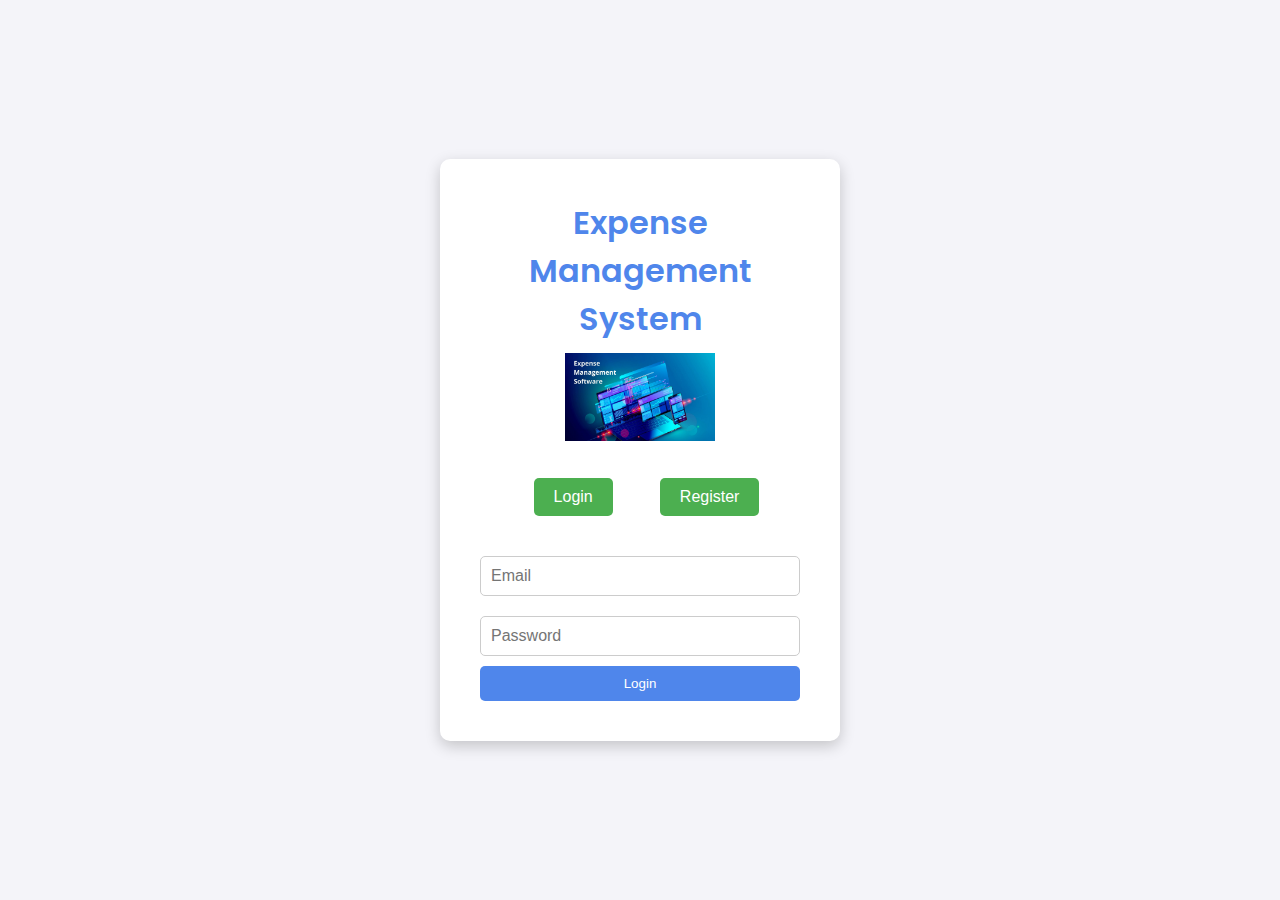
<file: index.html>
<!DOCTYPE html>
<html lang="en">
<head>
    <meta charset="UTF-8">
    <meta name="viewport" content="width=device-width, initial-scale=1.0">
    <title>Expense Management System</title>
    <!-- Google Fonts for a professional look -->
    <link href="https://fonts.googleapis.com/css2?family=Poppins:wght@400;600&display=swap" rel="stylesheet">
    <!-- Link to external stylesheet -->
    <link rel="stylesheet" href="styles.css">
</head>
<body>
    <div class="container">
        <!-- Title and image -->
        <div class="title-container">
            <h1>Expense Management System</h1>
            <img src="image.jpg" alt="Expense Management" class="expense-img">
        </div>

        <!-- Form container for login and registration -->
        <div class="form-box">
            <div class="button-box">
                <div id="btn"></div>
                <button type="button" class="toggle-btn" onclick="login()">Login</button>
                <button type="button" class="toggle-btn" onclick="register()">Register</button>
            </div>
            <!-- Login Form -->
            <form id="login" class="input-group" method="POST" action="login.php">
                <input type="text" class="input-field" name="email" placeholder="Email" required>
                <input type="password" class="input-field" name="password" placeholder="Password" required>
                <button type="submit" class="submit-btn">Login</button>
            </form>
            <!-- Register Form -->
            <form id="register" class="input-group" method="POST" action="register.php">
                <input type="text" class="input-field" name="username" placeholder="Username" required>
                <input type="email" class="input-field" name="email" placeholder="Email" required>
                <input type="password" class="input-field" name="password" placeholder="Password" required>
                <button type="submit" class="submit-btn">Register</button>
            </form>
        </div>
    </div>
    <script src="scripts.js"></script>
</body>
</html>
</file>
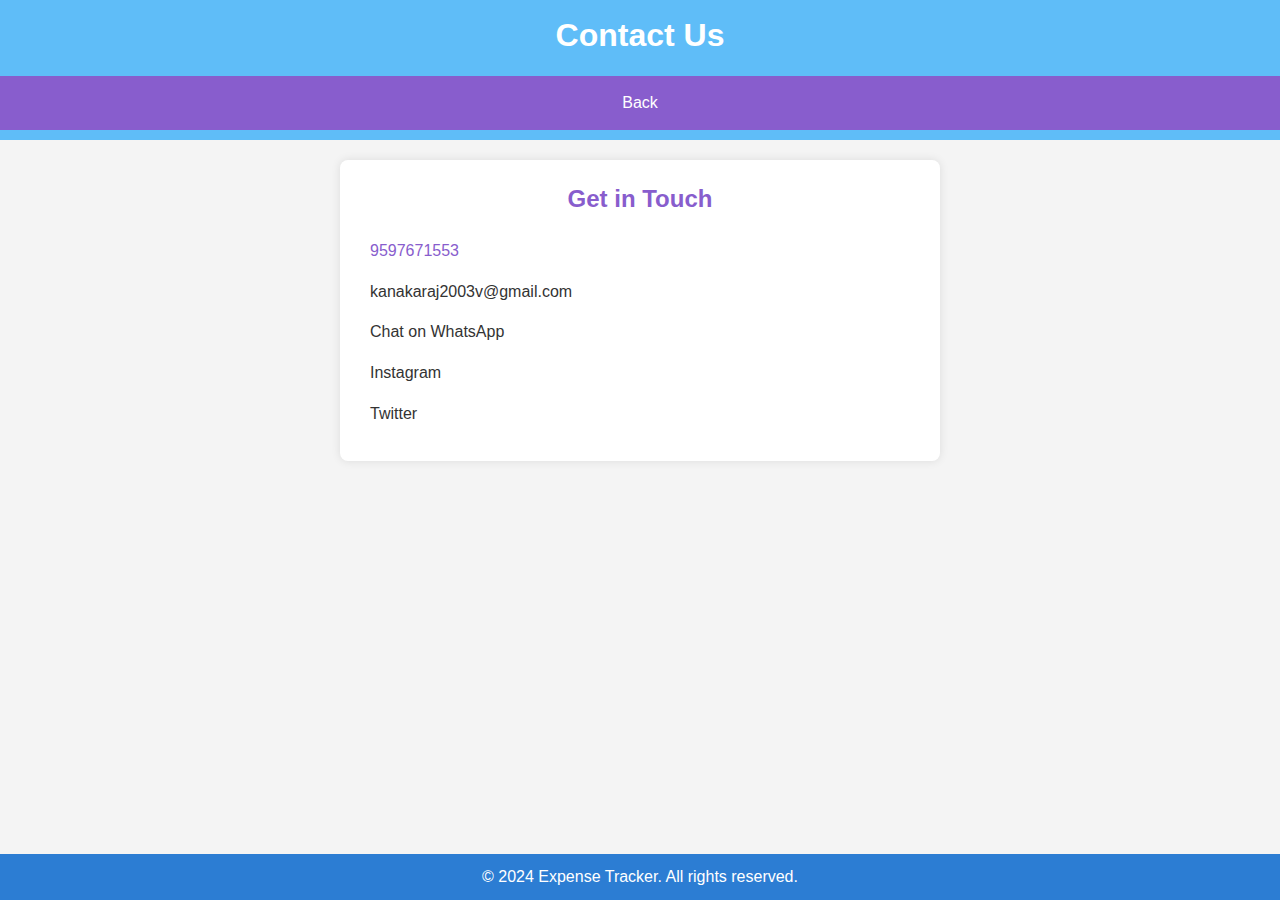
<file: contact.html>
<!DOCTYPE html>
<html lang="en">
<head>
  <meta charset="UTF-8" />
  <meta name="viewport" content="width=device-width, initial-scale=1.0" />
  <link
    rel="stylesheet"
    href="https://cdnjs.cloudflare.com/ajax/libs/font-awesome/5.15.1/css/all.min.css"
    integrity="sha512-+4zCK9k+qNFUR5X+cKL9EIR+ZOhtIloNl9GIKS57V1MyNsYpYcUrUeQc9vNfzsWfV28IaLL3i96P9sdNyeRssA=="
    crossorigin="anonymous"
  />
  <link rel="stylesheet" href="homestyle.css" />
  <title>Contact Us</title>
</head>
<body>
  <header>
    <h1>Contact Us</h1>
    <nav class="nav-tabs">
      <a href="home.html" class="tab-link">Back</a>
    </nav>
  </header>

  <main>
    <section class="contact-info">
      <h2>Get in Touch</h2>
      <div class="contact-item">
        <i class="fas fa-phone"></i>
        <p>9597671553</p>
      </div>
      <div class="contact-item">
        <i class="fas fa-envelope"></i>
        <p><a href="kanakaraj2003v@gmail.com">kanakaraj2003v@gmail.com</a></p>
      </div>
      <div class="contact-item">
        <i class="fab fa-whatsapp"></i>
        <p><a href="https://wa.me/9597671553" target="_blank">Chat on WhatsApp</a></p>
      </div>
      <div class="contact-item">
        <i class="fab fa-instagram"></i>
        <p><a href="https://www.instagram.com/itz_kanakaraj?igsh=c3B5andqbWhkZHF5" target="_blank">Instagram</a></p>
      </div>
      <div class="contact-item">
        <i class="fab fa-twitter"></i>
        <p><a href="https://twitter.com/itz_spidey_VJ" target="_blank">Twitter</a></p>
      </div>
    </section>
  </main>

  <footer>
    <p>&copy; 2024 Expense Tracker. All rights reserved.</p>
  </footer>
</body>
</html>
</file>
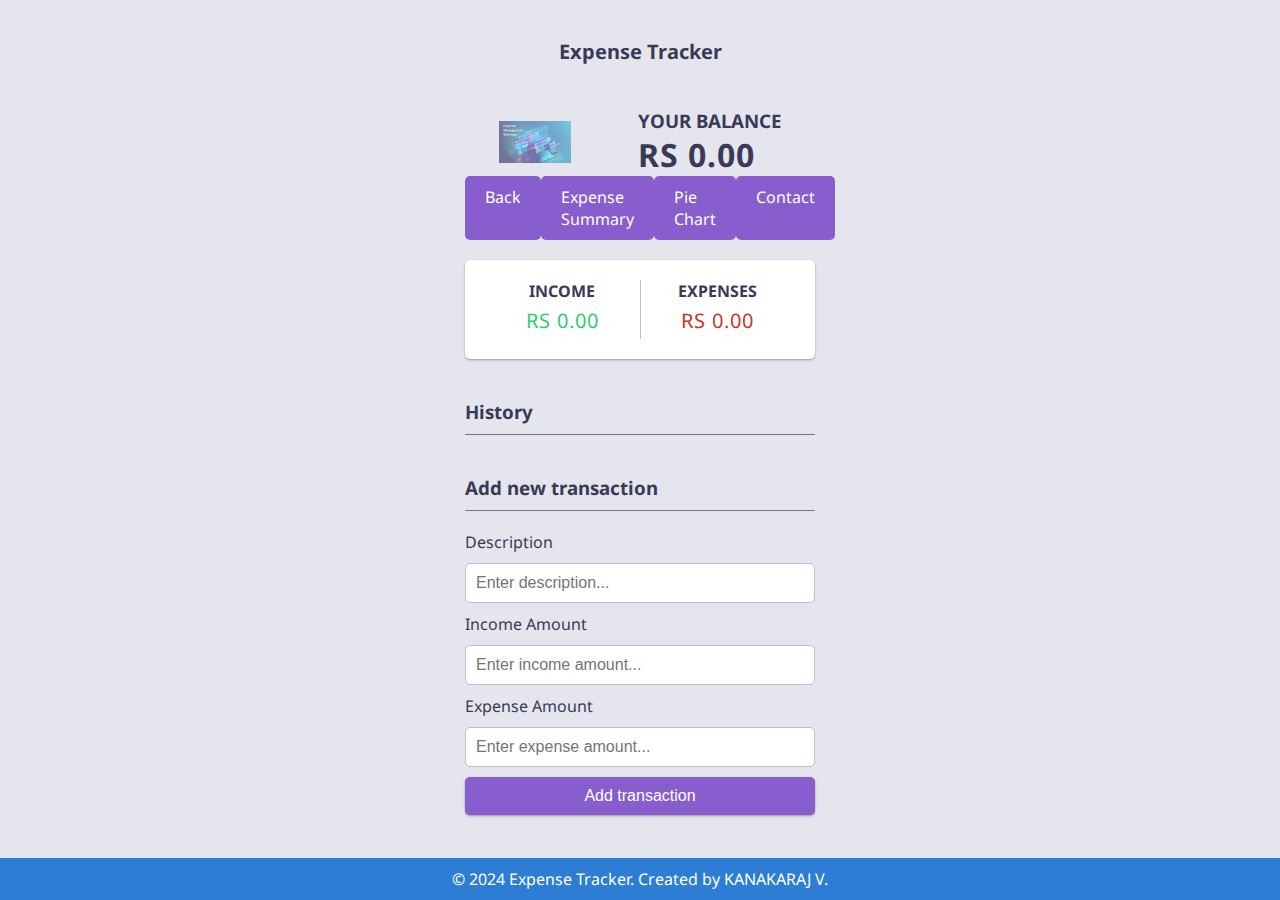
<file: home.html>
<!DOCTYPE html>
<html lang="en">
<head>
    <meta charset="UTF-8" />
    <meta name="viewport" content="width=device-width, initial-scale=1.0" />
    <link rel="stylesheet" href="https://cdnjs.cloudflare.com/ajax/libs/font-awesome/5.15.1/css/all.min.css" integrity="sha512-+4zCK9k+qNFUR5X+cKL9EIR+ZOhtIloNl9GIKS57V1MyNsYpYcUrUeQc9vNfzsWfV28IaLL3i96P9sdNyeRssA==" crossorigin="anonymous" />
    <link rel="stylesheet" href="style.css" />
    <title>Expense Tracker</title>
</head>
<body>
    <header>
        <h1>Expense Tracker</h1>
    </header>

    <main class="container">
        <div class="header">
            <img src="image.jpg" alt="Expense Tracker logo" />
            <div class="balance-container">
                <h2>Your Balance</h2>
                <h2 id="balance" class="balance">RS0.00</h2>
            </div>
        </div>

        <!-- Navigation Tabs -->
        <nav class="nav-tabs">
            <a href="index.html" class="tab-link">Back</a>
            <a href="summary.html" class="tab-link">Expense Summary</a>
            <a href="piechart.html" class="tab-link">Pie Chart</a>
            <a href="contact.html" class="tab-link">Contact</a>
        </nav>

        <div class="inc-exp-container">
            <div>
                <h4>Income</h4>
                <p id="money-plus" class="money plus">RS0.00</p>
            </div>
            <div>
                <h4>Expenses</h4>
                <p id="money-minus" class="money minus">-RS0.00</p>
            </div>
        </div>

        <h3>History</h3>
        <ul id="list" class="list"></ul>
        
        <h3>Add new transaction</h3>
        <form id="form">
            <div class="form-control">
                <label for="text">Description</label>
                <input type="text" id="text" placeholder="Enter description..." required />
            </div>
            <div class="form-control">
                <label for="income">Income Amount</label>
                <input type="number" id="income-amount" placeholder="Enter income amount..." />
            </div>
            <div class="form-control">
                <label for="expense">Expense Amount</label>
                <input type="number" id="expense-amount" placeholder="Enter expense amount..." />
            </div>
            <button type="submit" class="btn">Add transaction</button>
        </form>
    </main>

    <!-- Notification -->
    <div class="notification-container" id="notification">
        <p>Please add a description and amount</p>
    </div>
    
    <script src="script.js"></script>
    
    <footer>
        <p>&copy; 2024 Expense Tracker. Created by KANAKARAJ V.</p>
    </footer>
</body>
</html>
</file>
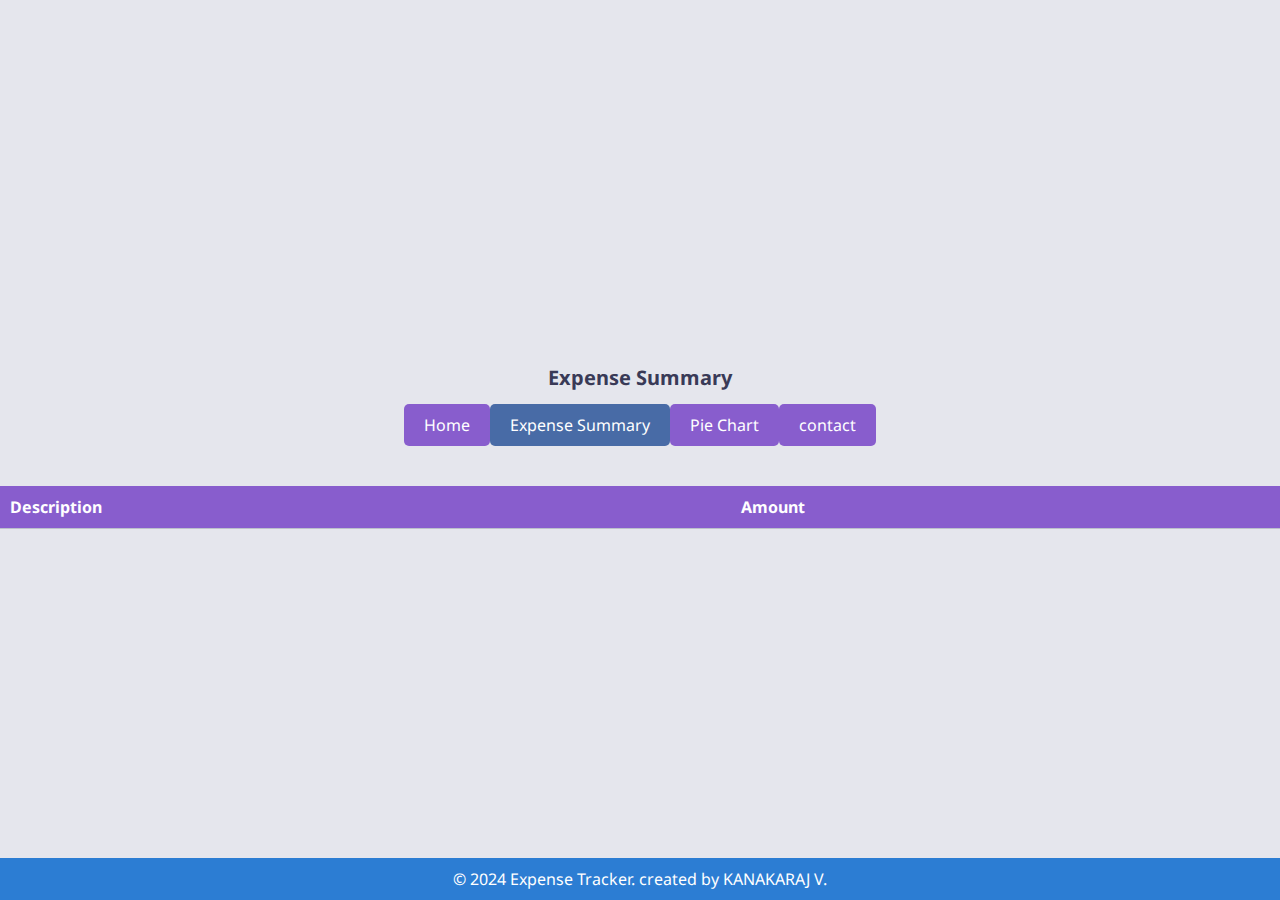
<file: summary.html>
<!DOCTYPE html>
<html lang="en">
<head>
    <meta charset="UTF-8">
    <meta name="viewport" content="width=device-width, initial-scale=1.0">
    <link rel="stylesheet" href="style.css">
    <title>Expense Summary</title>
</head>
<body>
    <h1>Expense Summary</h1>
    <div class="nav-tabs">
        <a href="home.html" class="tab-link">Home</a>
        <a href="summary.html" class="tab-link active">Expense Summary</a>
        <a href="piechart.html" class="tab-link">Pie Chart</a>
        <a href="contact.html" class="tab-link">contact</a>
    </div>

    <table id="expense-table" class="expense-table">
        <thead>
            <tr>
                <th>Description</th>
                <th>Amount</th>
            </tr>
        </thead>
        <tbody>
            <!-- Rows will be populated by JavaScript -->
        </tbody>
    </table>

    <script src="script.js"></script>
    <footer>
        <p>&copy; 2024 Expense Tracker. created by KANAKARAJ V.</p>
      </footer>
  </body>
</body>
</html>
</file>
<file: styles.css>
/* Importing Google Fonts */
@import url('https://fonts.googleapis.com/css2?family=Poppins:wght@400;600&display=swap');

:root {
    --main-color: #4f86eb;
    --secondary-color: #333;
    --ternary-color: #fff;
    --background-color: #f4f4f9;
    --button-bg-color: #4CAF50;
    --button-hover-color: #45a049;
}

* {
    box-sizing: border-box;
    margin: 0;
    padding: 0;
}

body {
    font-family: 'Poppins', sans-serif;
    background-color: var(--background-color);
    display: flex;
    justify-content: center;
    align-items: center;
    height: 100vh;
}

.container {
    background-color: white;
    border-radius: 10px;
    box-shadow: 0 5px 15px rgba(0, 0, 0, 0.2);
    padding: 40px;
    width: 400px;
}

.title-container {
    text-align: center;
    margin-bottom: 30px;
}

.title-container h1 {
    font-size: 2rem;
    color: var(--main-color);
    font-weight: 600;
}

.expense-img {
    width: 150px;
    margin-top: 10px;
}

.form-box {
    position: relative;
}

.button-box {
    width: 100%;
    display: flex;
    justify-content: space-around;
    margin-bottom: 30px;
    margin-left: -17px;
    margin-right: 30px;
}

.toggle-btn {
    padding: 10px 20px;
    background-color: var(--button-bg-color);
    color: white;
    border: none;
    border-radius: 5px;
    cursor: pointer;
    transition: 0.3s;
    font-size: 1rem;
}

.toggle-btn:hover {
    background-color: var(--button-hover-color);
}

.input-group {
    display: none;
    flex-direction: column;
}

.input-group input {
    margin: 10px 0;
    padding: 10px;
    border: 1px solid #ccc;
    border-radius: 5px;
    font-size: 1rem;
}

.submit-btn {
    padding: 10px;
    background-color: var(--main-color);
    color: white;
    border: none;
    border-radius: 5px;
    cursor: pointer;
    transition: 0.3s;
}

.submit-btn:hover {
    background-color: var(--button-hover-color);
}

#login {
    display: flex;
}

#register {
    display: none;
}
 /* Footer Styling */
 footer {
    background-color: #2c7dd3;
    color: white;
    text-align: center;
    padding: 10px 0;
    position: fixed;
    bottom: 0;
    width: 100%;
  }
  
  footer p {
    margin: 0;
  }
</file>
<file: style.css>
@import url("https://fonts.googleapis.com/css2?family=Noto+Sans:wght@400;700&display=swap");

:root {
  --main-color: #885dcd;
  --secondary-color: #393a57;
  --ternary-color: #486ba6;
  --box-shadow: 0 1px 3px rgba(0, 0, 0, 0.12), 0 1px 2px rgba(0, 0, 0, 0.24);
  --background-color: #e5e6ed;
  --background-secondary-color: #fff;
  --border-color: #80717f;
  --border-secondary-color: #bcc0cb;
  --plus-color: #2ecc71;
  --minus-color: #c0392b;
}

* {
  box-sizing:border-box ;
}

body {
  background-color: var(--background-color);
  color: var(--secondary-color);
  font-family: "Noto Sans", sans-serif;
  display: flex;
  flex-direction: column;
  align-items: center;
  justify-content: center;
  min-height: 100vh;
  margin: 0;
}

.header {
  display: flex;
  align-items: center;
  justify-content: space-around;
}

.header img {
  width: 4.5rem;
  opacity: 0.5;
}

.balance-container {
  display: flex;
  flex-direction: column;
}

.container {
  margin: 30px auto;
  width: 350px;
}

h1 {
  font-size: 1.25rem;
}

h2 {
  font-size: 1.17rem;
}

.balance {
  letter-spacing: 1px;
  margin: 0;
  font-size: 2rem;
}

h3 {
  border-bottom: 1px solid var(--border-color);
  padding-bottom: 10px;
  margin: 40px 0 10px;
}

h2,
h4 {
  margin: 0;
  text-transform: uppercase;
}

.inc-exp-container {
  background-color: var(--background-secondary-color);
  box-shadow: var(--box-shadow);
  padding: 20px;
  display: flex;
  justify-content: space-between;
  margin: 20px 0;
  border-radius: 5px;
}

.inc-exp-container > div {
  flex: 1;
  text-align: center;
}

.inc-exp-container > div:first-of-type {
  border-right: 1px solid var(--border-secondary-color);
}

.money {
  font-size: 20px;
  letter-spacing: 1px;
  margin: 5px 0;
}

.money.plus {
  color: var(--plus-color);
}

.money.minus {
  color: var(--minus-color);
}

label {
  display: inline-block;
  margin: 10px 0;
}

input[type="text"],
input[type="number"] {
  border: 1px solid var(--border-secondary-color);
  border-radius: 5px;
  display: block;
  font-size: 16px;
  padding: 10px;
  width: 100%;
}

.btn {
  cursor: pointer;
  background-color: var(--main-color);
  box-shadow: var(--box-shadow);
  color: var(--background-secondary-color);
  border: 0;
  display: block;
  font-size: 16px;
  margin: 10px 0 30px;
  padding: 10px;
  width: 100%;
  border-radius: 5px;
}

.list {
  list-style-type: none;
  padding: 0;
  margin-bottom: 40px;
}

.list li {
  background-color: var(--background-secondary-color);
  box-shadow: var(--box-shadow);
  color: var(--ternary-color);
  display: flex;
  justify-content: space-between;
  position: relative;
  padding: 10px;
  margin: 10px 0;
  border-top-left-radius: 5px;
  border-bottom-left-radius: 5px;
}

.list li.plus {
  border-left: 5px solid var(--plus-color);
}

.list li.minus {
  border-left: 5px solid var(--minus-color);
}

.delete-btn {
  cursor: pointer;
  background-color: var(--minus-color);
  color: var(--background-secondary-color);
  box-shadow: var(--box-shadow);
  border: 0;
  font-size: 22px;
  line-height: 22px;
  padding: 10px;
  margin: 10px 0;
  position: absolute;
  top: 50%;
  right: 0;
  transform: translate(100%, -73%);
  opacity: 0;
  transition: opacity 0.3s ease;
}

.btn:focus,
.delete-btn:focus {
  outline: 0;
}

.list li:hover .delete-btn {
  opacity: 1;
}

.notification-container {
  background-color: var(--minus-color);
  color: var(--background-secondary-color);
  border-radius: 5px 5px 0 0;
  padding: 15px 20px;
  position: fixed;
  bottom: 0;
  opacity: 0;
  transition: opacity 0.3s ease;
}

.notification-container.show {
  opacity: 1;
}

.notification-container p {
  margin: 0;
}

/* Expense Table */
.expense-table {
  width: 100%;
  margin: 20px 0;
  border-collapse: collapse;
}

.expense-table th,
.expense-table td {
  padding: 10px;
  text-align: left;
  border-bottom: 1px solid var(--border-secondary-color);
}

.expense-table th {
  background-color: var(--main-color);
  color: var(--background-secondary-color);
}

.expense-table td {
  background-color: var(--background-secondary-color);
}

/* Pie Chart Container */
.chart-container {
  margin: 20px 0;
  width: 100%;
  max-width: 350px;
}

/* Navigation Tabs */
.nav-tabs {
  display: flex;
  justify-content: space-around;
  margin-bottom: 20px;
}

.tab-link {
  text-decoration: none;
  padding: 10px 20px;
  background-color: var(--main-color);
  color: var(--background-secondary-color);
  border-radius: 5px;
}

.tab-link.active,
.tab-link:hover {
  background-color: var(--ternary-color);
}
 /* Footer Styling */
 footer {
  background-color: #2c7dd3;
  color: white;
  text-align: center;
  padding: 10px 0;
  position: fixed;
  bottom: 0;
  width: 100%;
}

footer p {
  margin: 0;
}
</file>
<file: homestyle.css>
/* General Reset */
* {
    margin: 0;
    padding: 0;
    box-sizing: border-box;
  }
  
  /* Body Styling */
  body {
    font-family: Arial, sans-serif;
    background-color: #f4f4f4;
    color: #885dcd;
    line-height: 1.6;
  }
  
  /* Header Styling */
  header {
    background-color: #5fbdf8;
    color: white;
    padding: 10px 0;
    text-align: center;
  }
  
  header h1 {
    margin-bottom: 15px;
  }
  
  /* Navigation Tabs */
  .nav-tabs {
    display: flex;
    justify-content: center;
    background-color: #885dcd;
  }
  
  .nav-tabs .tab-link {
    color: white;
    text-decoration: none;
    padding: 14px 20px;
    display: block;
    transition: background-color 0.3s;
  }
  
  .nav-tabs .tab-link:hover {
    background-color: #575757;
  }
  
  .nav-tabs .tab-link[aria-current="page"] {
    background-color: #4CAF50;
  }
  /* Center Image Styling */
.image-container {
    display: flex;
    justify-content: center;
    align-items: center;
    height: calc(100vh - 150px); /* Adjusts to fit within viewport height minus header and footer */
  }
  
  .center-image {
    width: 600px; /* Adjust the width as needed */
    height: auto; /* Maintains aspect ratio */
    max-width: 100%; /* Ensures image doesn't overflow the container */
    max-height: 100%;
    object-fit: contain;
  }
  /* Main Section Styling */
main {
    padding: 20px;
    display: flex;
    justify-content: center;
    align-items: center;
    flex-direction: column;
  }
  
  .contact-info {
    background-color: white;
    border-radius: 8px;
    padding: 20px;
    box-shadow: 0 0 10px rgba(0, 0, 0, 0.1);
    max-width: 600px;
    width: 100%;
  }
  
  .contact-info h2 {
    margin-bottom: 20px;
    text-align: center;
  }
  
  .contact-item {
    display: flex;
    align-items: center;
    margin-bottom: 15px;
  }
  
  .contact-item i {
    font-size: 24px;
    margin-right: 10px;
  }
  
  .contact-item p {
    margin: 0;
  }
  
  .contact-item a {
    color: #333;
    text-decoration: none;
  }
  
  .contact-item a:hover {
    text-decoration: underline;
  }
  
  /* Footer Styling */
  footer {
    background-color: #333;
    color: white;
    text-align: center;
    padding: 10px 0;
    position: fixed;
    bottom: 0;
    width: 100%;
  }
  
  
  /* Footer Styling */
  footer {
    background-color: #2c7dd3;
    color: white;
    text-align: center;
    padding: 10px 0;
    position: fixed;
    bottom: 0;
    width: 100%;
  }
  
  footer p {
    margin: 0;
  }
</file>
